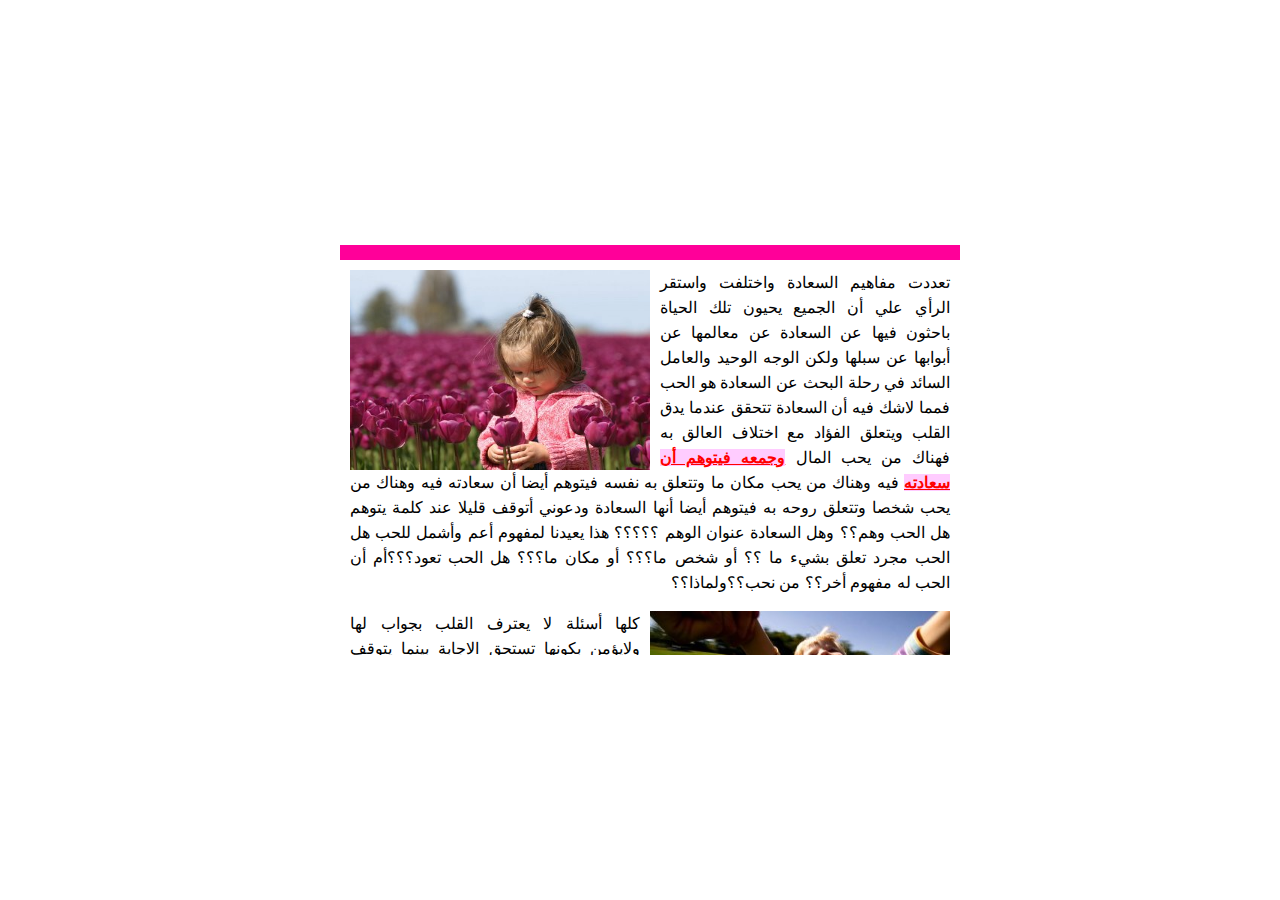
<file: example1/index.html>
<!DOCTYPE html PUBLIC "-//W3C//DTD XHTML 1.0 Transitional//EN" "http://www.w3.org/TR/xhtml1/DTD/xhtml1-transitional.dtd">
<html xmlns="http://www.w3.org/1999/xhtml">
<head>
<meta http-equiv="Content-Type" content="text/html; charset=utf-8" />
<title>Untitled Document</title>
<style type="text/css">
#txt {
	width: 600px;
	padding: 10px;
	border-top-width: 15px;
	border-top-style: solid;
	border-top-color: #F09;
	direction: rtl;
	text-align: justify;
	font-family: Tahoma, Geneva, sans-serif;
	line-height: 25px;
	margin-left: -300px;
	height: 375px;
	overflow: auto;
	margin-top: -205px;
	top: 50%;
	position: absolute;
	left: 50%;
}
#txt p #s1 {
	font-weight: bold;
	color: #F00;
	text-decoration: underline;
	background-color: #FCF;
}
#txt #pic3 {
	float: right;
	height: 128px;
	width: 128px;
	margin-left: 10px;
}
#txt #pic1 {
	float: left;
	margin-right: 10px;
	height: 200px;
	width: 300px;
}
#txt #pic2 {
	float: right;
	height: 200px;
	width: 300px;
	margin-left: 10px;
}
#txt p {
	margin-top: 0px;
}
</style>
</head>

<body>
    <div id="txt">
    
<p><img src="images/1204269-aa51483b0d57c7fb.jpg" name="pic1" id="pic1" />
تعددت مفاهيم السعادة واختلفت واستقر الرأي علي أن الجميع يحيون تلك الحياة باحثون فيها عن السعادة عن معالمها عن أبوابها عن سبلها ولكن الوجه الوحيد والعامل السائد في رحلة البحث عن السعادة هو الحب فمما لاشك فيه أن السعادة تتحقق عندما يدق القلب ويتعلق الفؤاد مع اختلاف العالق به فهناك من يحب المال <span id="s1">وجمعه فيتوهم أن سعادته</span> فيه وهناك من يحب مكان ما وتتعلق به نفسه فيتوهم أيضا أن سعادته فيه وهناك من يحب شخصا وتتعلق روحه به فيتوهم أيضا أنها السعادة ودعوني أتوقف قليلا عند كلمة يتوهم هل الحب وهم؟؟ وهل السعادة عنوان الوهم ؟؟؟؟؟ هذا يعيدنا لمفهوم أعم وأشمل للحب هل الحب مجرد تعلق بشيء ما ؟؟ أو شخص ما؟؟؟ أو مكان ما؟؟؟ هل الحب تعود؟؟؟أم أن الحب له مفهوم أخر؟؟ من نحب؟؟ولماذا؟؟</p>

<p><img src="images/happiness-300x214.jpg" name="pic2" id="pic2" />كلها أسئلة لا يعترف القلب بجواب لها ولايؤمن بكونها تستحق الاجابة بينما يتوقف عندها العقل كثيرا عندما يكون القلب في حالة سكون واطمئنان بلا شاغل يثير بداخله مشاعر ثائرة علي تساؤلات العقل ربما لا يوجد أكثر من المفسرين لمعني الحب وعلاقته بالسعادة وربما أيضا تثبت لنا الحياة يوما بعد يوم تعدد المفاهيم واختلافها وهذا شيء لايثير العجب لاننا لم نتحدث عن حقائق كونية ولا معادلات رياضية انما نحاول جاهدين التعمق في مشاعر بشرية لاتخضع لمنطق ولا قانون انما المحرك الرئيسي لها القلب ودقاته وخفقاته</p>

<p><img src="images/3423423455.png" name="pic3" id="pic3" />واذا عدنا لموضوع السعادة فمن وجهة نظري أن السعادة لا تتحقق الا بالحب ولكن ليس بحب مكان ولا زمان لا مال ولا انسان انما تتحقق بالحب النابع من القلب لكل كيان تتحقق بلفظ معاني الشر من قلب كل انسان نصل اليها عندما نرمي بأزهار الحب الحمراء في كل مكان وبلا انتظار ولا رجاء بلا ترقب ولا توجس خشية أن يقابل حبنا بجرح وأن تقابل الورود بأشواك تدميها فمن كان قلبه لاينثر سوي ماءا ليروي به عطش الارض الجدباء لاينتظر الخضار وانما سعادته الحاقة في ريه وحبه المنثور علي أرض أملا نشر الخير بها.</p>
 	</div>
</body>
</html>
</file>
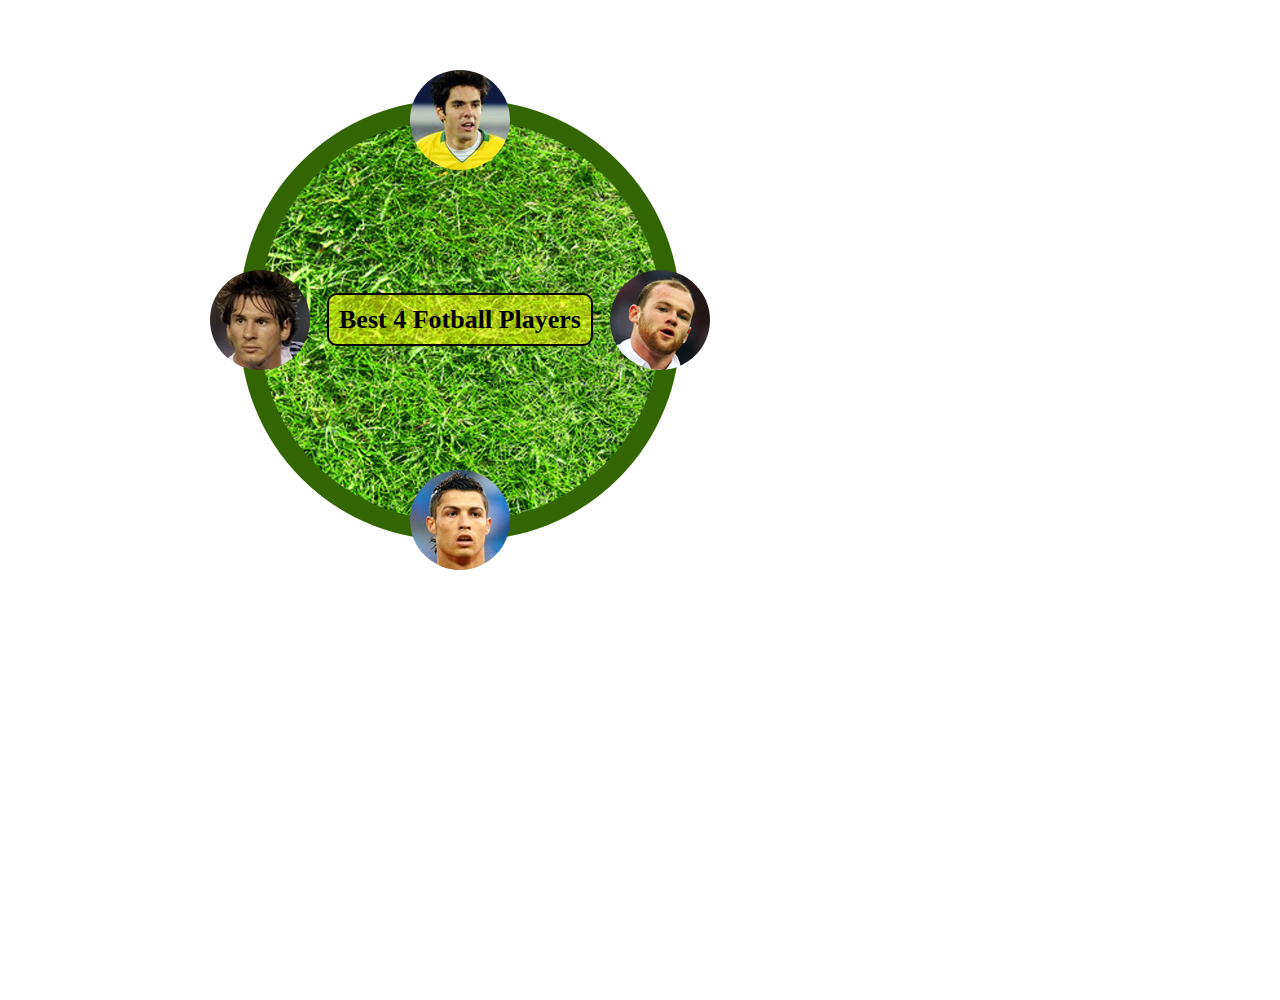
<file: example7/index.html>
<!DOCTYPE html PUBLIC "-//W3C//DTD XHTML 1.0 Transitional//EN" "http://www.w3.org/TR/xhtml1/DTD/xhtml1-transitional.dtd">
<html xmlns="http://www.w3.org/1999/xhtml">
<head>
<meta http-equiv="Content-Type" content="text/html; charset=utf-8" />
<title>Q1</title>
<link href="style.css" rel="stylesheet" type="text/css" />
</head>

<body>

<div class="main">

    <div class="bigCircle">
    <span class="text">
    Best 4 Fotball Players</span>

        <div class="smallCircle1">
      </div>
        <div class="smallCircle2">
        </div>
        <div class="smallCircle3">
        </div>
        <div class="smallCircle4">
        </div>
    
    </div>
   
</div>
</body>
</html>
</file>
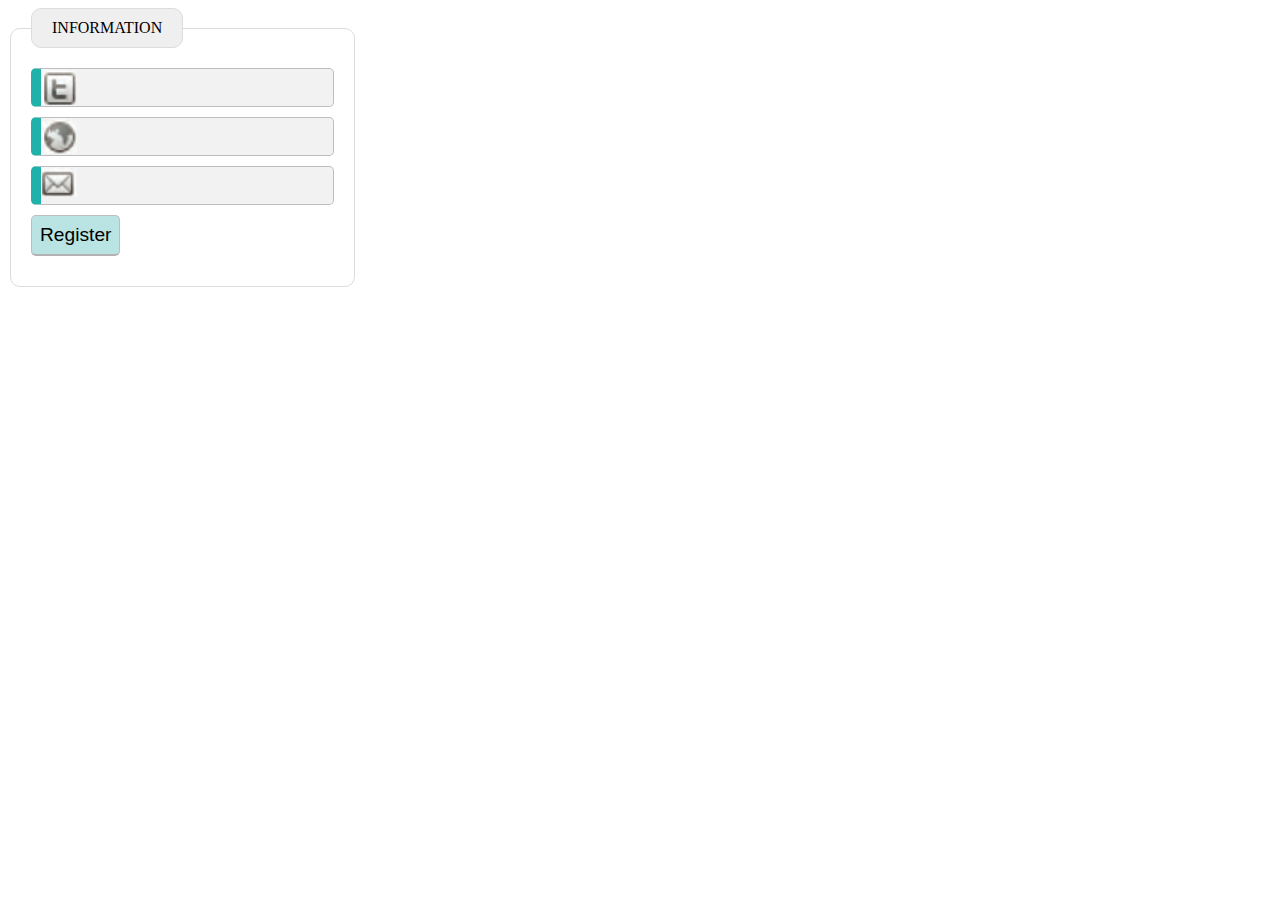
<file: example2/Form_CSS.html>
<!DOCTYPE html>
<html lang="en">
<head>
    <meta charset="UTF-8">
    <meta name="viewport" content="width=device-width, initial-scale=1.0">
    <meta http-equiv="X-UA-Compatible" content="ie=edge">
    <title>Document</title>
<style>
    .input_one {
        font-size: 120%;
        /* color: #f0b84a; */
        background-color: #f2f2f2;
        border: 1px solid #bdbdbd;
        border-radius: 5px;
        padding: 10px 10px 5px 35px;
        background-repeat: no-repeat;
        /* background-position: 2px ; */
        display: block;
        margin-bottom: 10px;
        border-left-color:lightseagreen;
        border-left-width: 10px;
    }
      input:focus {
        background-color: #ffffff;
        border: 1px solid #b1e1e4;
        border-left-color:lightseagreen;
        border-left-width: 10px;
        }
        input.email{
            background-image: url("email.jpg");
            
        }
        input.web{
            background-image: url("web.jpg");
        }
        input.twitter{
            background-image: url("twitter.jpg");
        }

fieldset {
  width: 300px;
  border: 1px solid #dcdcdc;
  border-radius: 10px;
  padding: 20px;
 }
legend {
  background-color: #efefef;
  border: 1px solid #dcdcdc;
  border-radius: 10px;
  padding: 10px 20px;
  text-transform: uppercase;}

  input.submit{
  color:black;
  border-bottom: 2px solid #b2b2b2;
  background-color: #b9e4e3;
  padding: 8px;
  }

  input.submit:hover {
  color: #333333;
  border: 1px solid #a4a4a4;
  border-top: 2px solid #b2b2b2;
  background-color: #cbdba0;
 
}
.bb
{
    font-size: 120%;
        color: #f0b84a;
        background-color: #f2f2f2;
        border: 1px solid #bdbdbd;
        border-radius: 5px;
        padding: 10px 10px 5px 35px;
        background-repeat: no-repeat;
        background-position: 2px ;
        display: block;
        margin-bottom: 10px;
}
a{
cursor: wait;}  
    </style>
</head>
<body>
    <form>
        <fieldset>
            <legend>Information</legend>
        <input type="text" class="twitter input_one">
        <input type="text" class="web input_one">
        <input type="email" class="email input_one">
        <input type="submit" class="submit bb" value="Register">
        
    </fieldset>
    </form>
</body>
</html>
</file>
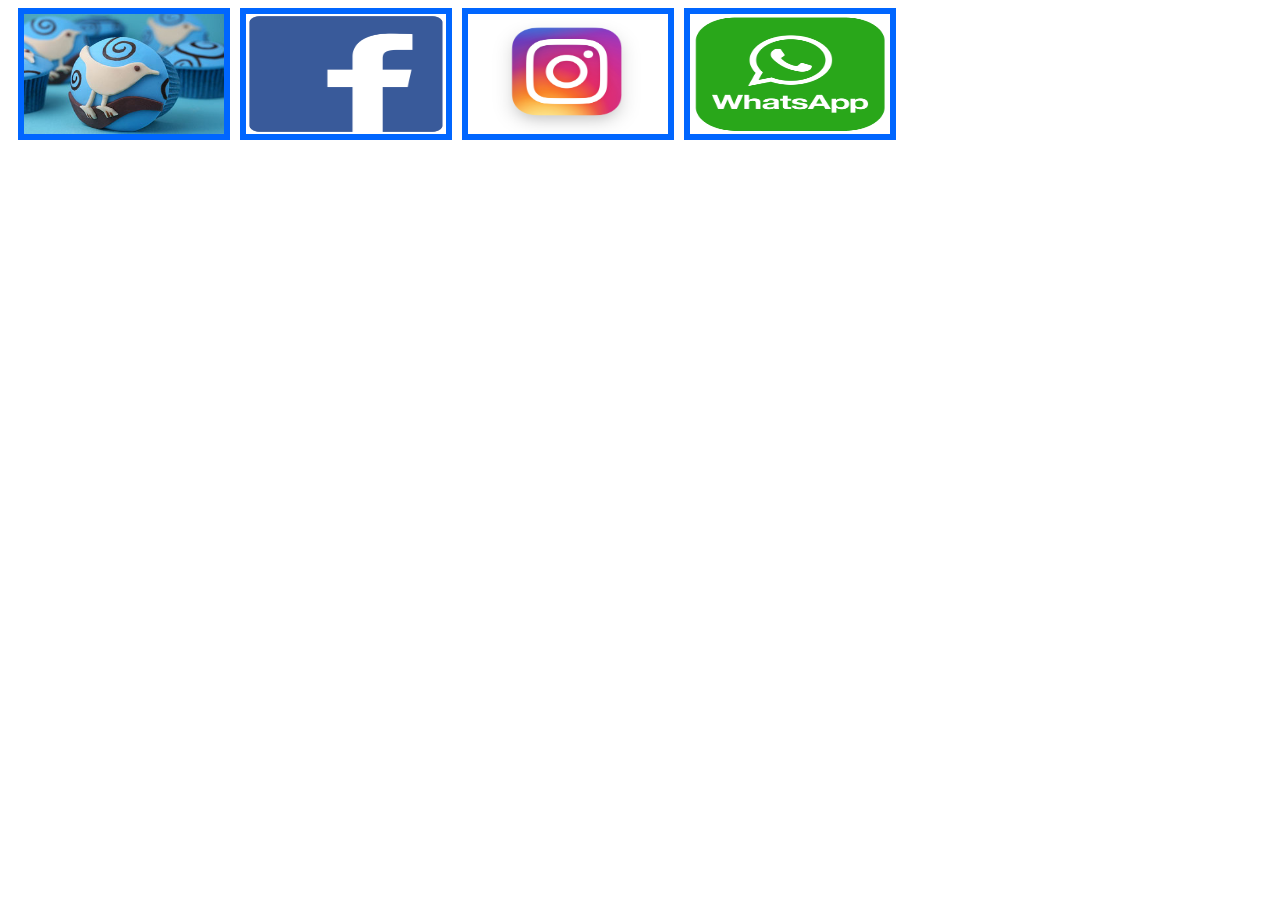
<file: example4/transition.html>
<!DOCTYPE html>
<html lang="en">
<head>
    <meta charset="UTF-8">
    <meta name="viewport" content="width=device-width, initial-scale=1.0">
    <meta http-equiv="X-UA-Compatible" content="ie=edge">
    <title>Document</title>
    <style>
    
.box
{
    border: 6px solid #06F;
	height: 120px;
	width: 200px;
	position: relative;
	overflow: hidden;
	float: left;
	margin-left: 10px;

}
.hiddenBox
{
    position: absolute;
	bottom: -50px;
	background-color: #06F;
	left: 0px;
	right: 0px;
	height: 40px;
	padding: 5px;
    /* border: solid; */
    transition: 2s;
}
.box:hover .hiddenBox
{
    bottom: 0px;	

}
span{
    color:white;
    font-weight: bold;
}
span span
{
    color: tomato;
    font-weight: 100;
}
.box img {
	height: 120px;
	width: 200px;
}

    </style>
</head>
<body>
   
    <div class="box"><img src="twitter2.jpg"><div class="hiddenBox"><span>Twitter<br/><span>Socail network</span></div></div>
    <div class="box"><img src="fb.jpg"><div class="hiddenBox"><span>Face book<br/><span>Socail network</span></div></div>
    <div class="box"><img src="instagram.jpg"><div class="hiddenBox"><span>Instagram<br/><span>Socail network</span></div></div>
    <div class="box"><img src="whatsapp.jpg"><div class="hiddenBox"><span>whatsapp<br/><span>Socail network</span></div></div>

</body>
</html>
</file>
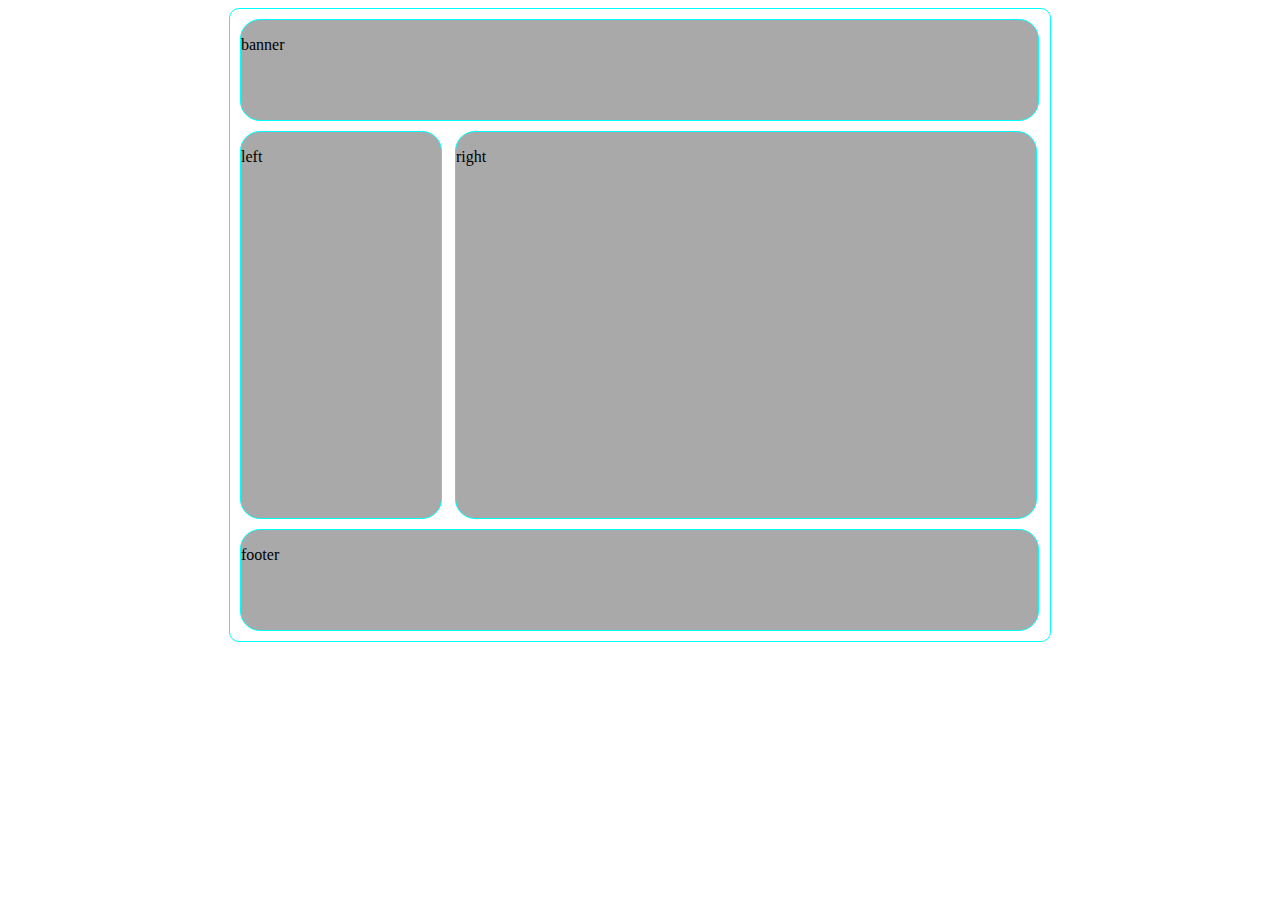
<file: example5/Layout_Positions.html>
<!DOCTYPE html>
<html lang="en">
<head>
   
    <style>
      .main
      {
        margin-left: auto;
        margin-right: auto;
        width: 820px;
        height: auto;
        border:solid;
        border-color: cyan;
        border-width: 1px;
        border-radius: 10px;
        
    
      }
      .banner
      {
        border: solid;
        border-width: 1px;
        border-color: cyan;
        background-color: darkgrey;
        width: 797px;
        height: 100px;
        margin: 10px;
        border-radius: 20px;
      }
      .banner img{
        width: 800px;
        height: 100px;
      }
      .left {
        border: solid;
        border-color: cyan;
        background-color: darkgrey;
        width: 200px;
        border-radius: 20px;
        height: 386px;
        margin-left: 10px;
        position: absolute;
        border-width: 1px;


      }
       .right {
        border: solid;
        border-width: 1px;
        border-color: cyan;
        background-color: darkgrey;
        width: 580px;
        border-radius: 20px;
        height: 386px;
        position: relative;
        height: 386px;
        left: 225px;
        top:0px;
      }
      
      .footer
      {
        border: solid;
        border-color: cyan;
        border-width: 1px;
        border-radius: 20px;
        background-color: darkgrey;
        width: 797px;
        height: 100px;
        margin: 10px;
        position: relative; 
      }

 h1 {
  position:fixed;
  top: 0px;
  left: 50px;
  padding: 10px;
  margin: 0px;
  width: 100%;
  background-color: #efefef;}
p.example {
  margin-top: 500px;} 
    </style>
   
</head>
<body>
  
  <div class="main">
<div class="banner"><p>banner</p></div>
<div class="left"><p></p>left</div>
<div class="right"><p>right</p></div>
<div class="footer"><p>footer</p></div>
  </div><!-- ///end of main div/// -->
</body>

</html>
</file>
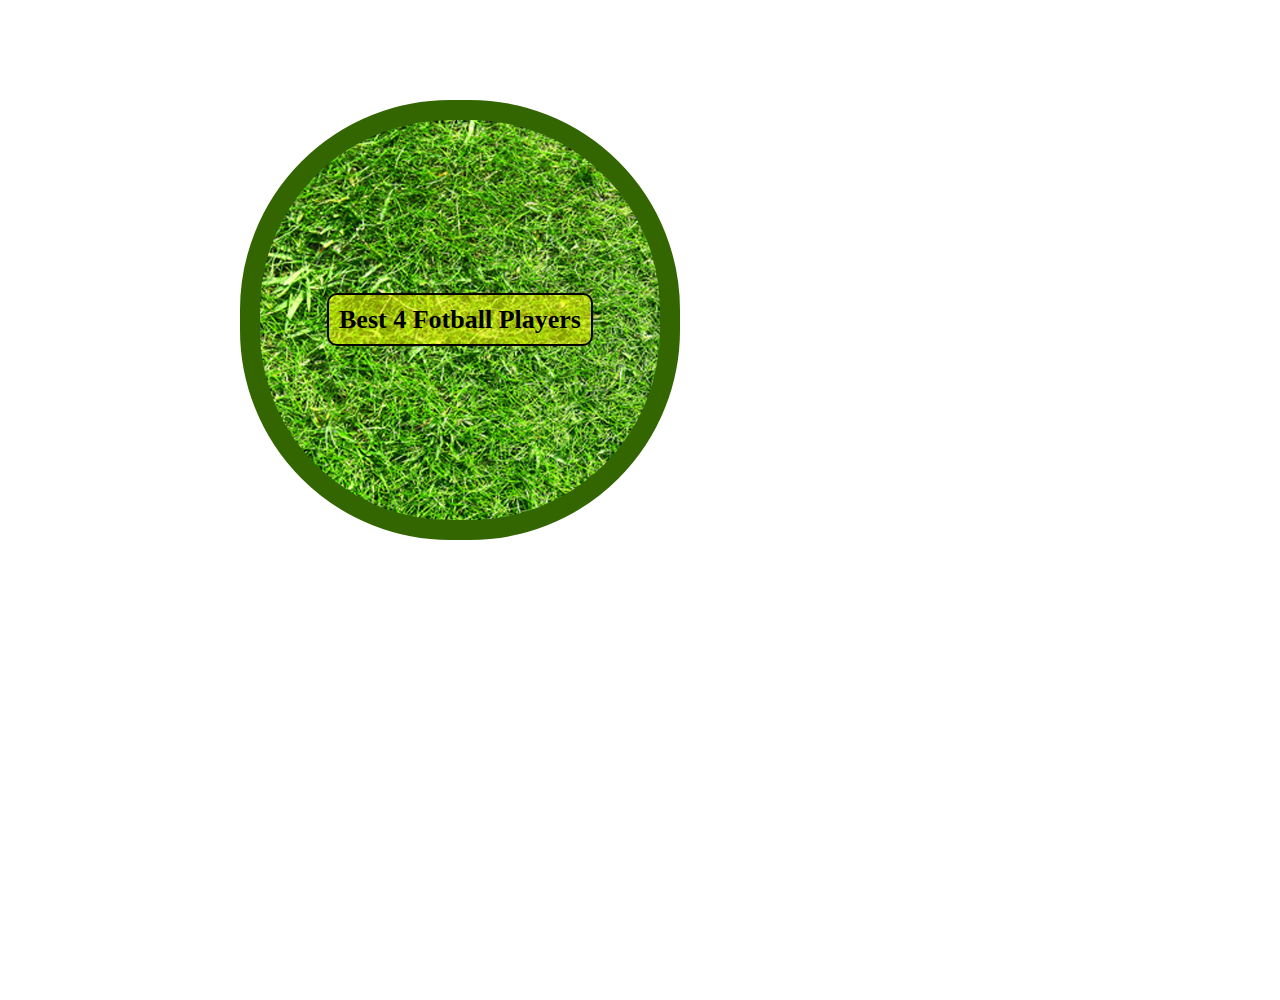
<file: example7/index2.html>
<!DOCTYPE html PUBLIC "-//W3C//DTD XHTML 1.0 Transitional//EN" "http://www.w3.org/TR/xhtml1/DTD/xhtml1-transitional.dtd">
<html >
<head>
<meta http-equiv="Content-Type" content="text/html; charset=utf-8" />
<title>Q1</title>
<link href="style.css" rel="stylesheet" type="text/css" />
</head>

<body>

<div class="main">

    <div class="bigCircle">
        <span class="text">
        Best 4 Fotball Players</span>
   </div>

</div>
</body>
</html>
</file>
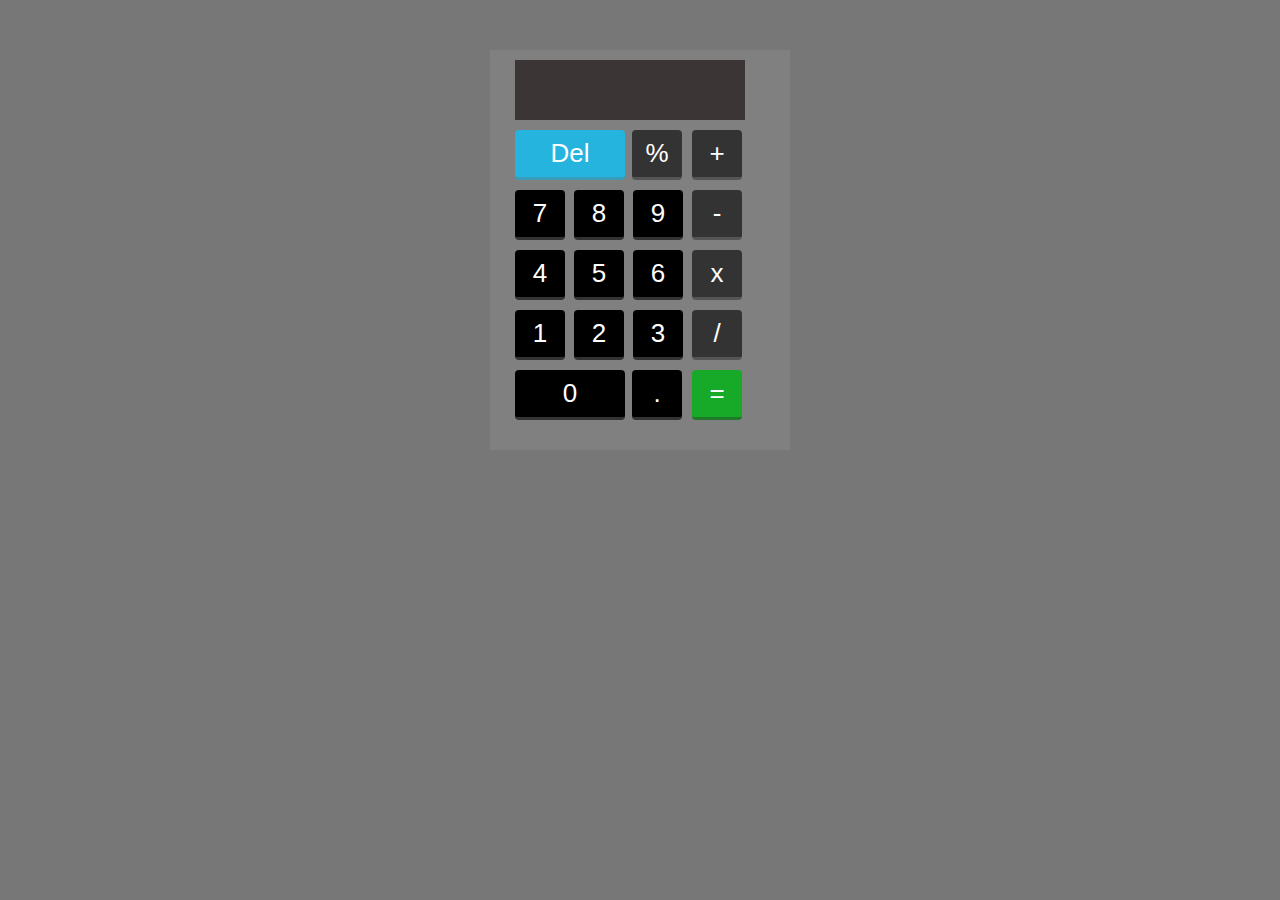
<file: example6/calcuator/cal.html>
<!DOCTYPE html>
<html lang="en">
<head>
    <meta charset="UTF-8">
    <title>Document</title>
    <link rel="stylesheet" href="cal.css">
    <script src="calJS.js"></script>
</head>
<body>
    <div id="background"><!-- Main background -->
             
        <div id="result"></div>
             
         <div id="main">
             <div id="first-rows">
              <button class="del-bg" id="delete">Del</button>
                 <button value="%" class="btn-style operator opera-bg fall-back">%</button>
                 <button value="+" class="btn-style opera-bg value align operator">+</button>
                 </div>
                 
               <div class="rows">
             <button value="7" class="btn-style num-bg num first-child">7</button>
                 <button value="8" class="btn-style num-bg num">8</button>
                 <button value="9" class="btn-style num-bg num">9</button>
                 <button value="-" class="btn-style opera-bg operator">-</button>
                 </div>
                 
                 <div class="rows">
                 <button value="4" class="btn-style num-bg num first-child">4</button>
                 <button value="5" class="btn-style num-bg num">5</button>
                 <button value="6" class="btn-style num-bg num">6</button>
                 <button value="*" class="btn-style opera-bg operator">x</button>
                 </div>
                 
                 <div class="rows">
                 <button value="1" class="btn-style num-bg num first-child">1</button>
                 <button value="2" class="btn-style num-bg num">2</button>
                 <button value="3" class="btn-style num-bg num">3</button>
                 <button value="/" class="btn-style opera-bg operator">/</button>
                 </div>
                 
                 <div class="rows">
                 <button value="0" class="num-bg zero" id="delete">0</button>
                 <button value="." class="btn-style num-bg period fall-back">.</button>
                 <button value="=" id="eqn-bg" class="eqn align">=</button>
                 </div>
                
             </div>
         
         </div>
 
</body>
</html>
</file>
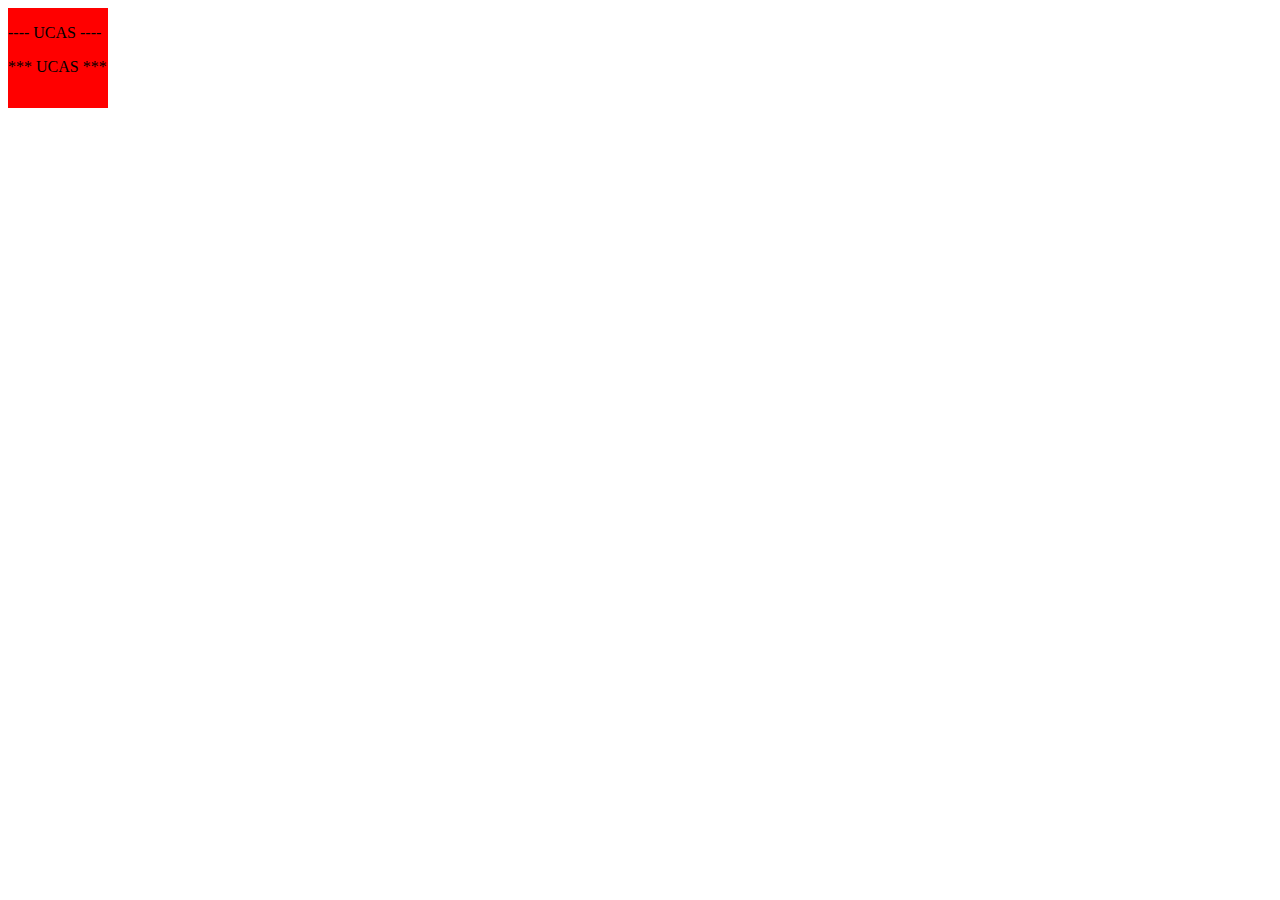
<file: example8/animation/example.html>
<!doctype html>
<html>
<head>
<meta charset="utf-8">
<title>Untitled Document</title>
<link href="css1.css" rel="stylesheet" type="text/css" media="all">
</head>

<body>
<div class="m1">
  <p>---- UCAS ----</p>
  <p>*** UCAS ***</p>

 </div>


</body>
</html>
</file>
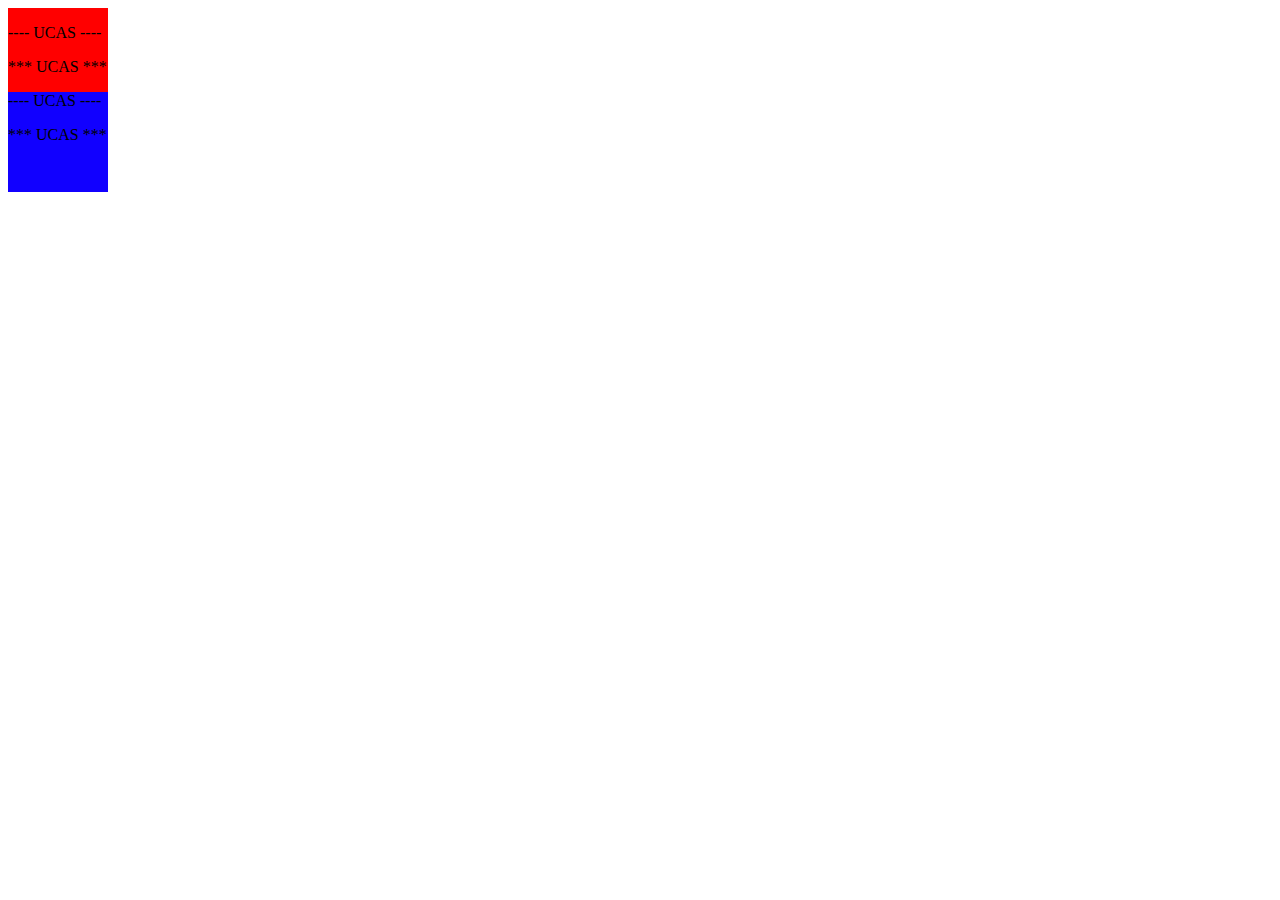
<file: example8/animation/example2.html>
<!doctype html>
<html>
<head>
<meta charset="utf-8">
<title>Untitled Document</title>
<link href="css1.css" rel="stylesheet" type="text/css" media="all">
</head>

<body>
<div class="m1">
  <p>---- UCAS ----</p>
  <p>*** UCAS ***</p>
  <div class="m2">
    <p>---- UCAS ----</p>
    <p>*** UCAS ***</p>
   </div>
</div>


</body>
</html>
</file>
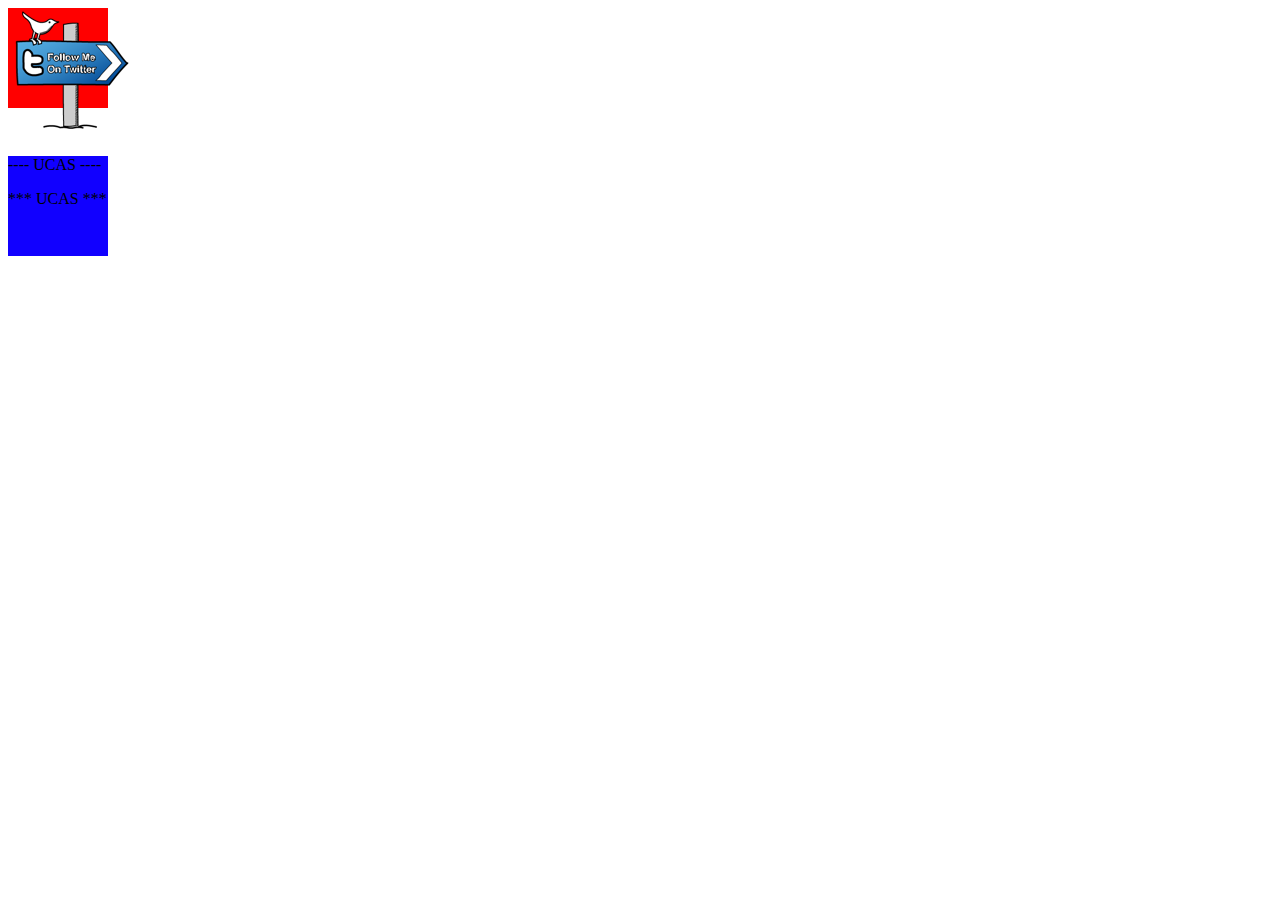
<file: example8/animation/example3.html>
<!doctype html>
<html>
<head>
<meta charset="utf-8">
<title>Untitled Document</title>
<link href="css1.css" rel="stylesheet" type="text/css" media="all">
</head>

<body>
<div class="m1">   <img src="1.png"> 
  
  <div class="m2">
    <p>---- UCAS ----</p>
    <p>*** UCAS ***</p>
   </div>
</div>


</body>
</html>
</file>
<file: example7/style.css>
@charset "utf-8";
/* CSS Document */

.main{
	width:800px;
	height:800px;
	margin:100px auto;
	
}
.bigCircle{
	width:400px;
	height:400px;
	background:#09F;
	position:relative;
	-webkit-border-radius:210px;
	transition:all 0.5s;
	background:url(bg.png) no-repeat ;
	line-height:400px;
	text-align:center;
	font-size:26px;
	border:20px solid #360;;
}

.text{
	border:solid 2px #000;
	background:rgba(255,255,0,0.5);
	padding:10px;
	border-radius:10px;
	col9or:#000;
	font-weight:bold;

}

.smallCircle1{
	width:100px;
	height:100px;
	background:#F00;
	position:absolute;	
	left:-50px;
	top:150px;
	-webkit-border-radius:50px;
		transition:all 0.5s;
		background:url(1.png) no-repeat ;


}

.smallCircle2{
	width:100px;
	height:100px;
	background:#F00;
	position:absolute;	
	left:150px;
	top:350px;
	-webkit-border-radius:50px;
	transition:all 0.5s;
	background:url(2.png) no-repeat ;




}

.smallCircle3{
	width:100px;
	height:100px;
	background:#F00;
	position:absolute;	
	left:350px;
	top:150px;
	-webkit-border-radius:50px;
     transition:all 0.5s;
	 background:url(3.png) no-repeat ;




}

.smallCircle4{
	width:100px;
	height:100px;
	background:#F00;
	position:absolute;	
	left:150px;
	top:-50px;
	-webkit-border-radius:50px;
	transition:all 0.5s;
	background:url(4.png) no-repeat;
	



}


.smallCircle1:hover, .smallCircle2:hover, .smallCircle3:hover, .smallCircle4:hover{
	-webkit-transform:scale(1.5);
	border-radius:100px;
	border:5px solid #C90;
}


.bigCircle:hover{
	
}
</file>
<file: example6/calcuator/cal.css>
body {
  background:#777;
}

#background {
    width:300px;
    height:400px;
    background:gray;
    margin:50px auto;
   
    transition: all 2s ease;
}

button {
    border:0;
    color:#fff;
}

#result {
    display:block;
    font-family: sans-serif;
    width:230px;
    height:40px;
    margin:10px auto;
    text-align: right;
    border:0;
    background:#3b3535;
    color:#fff;
    padding-top:20px;
    font-size:20px;
    margin-left: 25px;
    outline: none;
    overflow: hidden;
    letter-spacing: 4px;
    position: relative;
    top:10px;
}

#result:hover {
    
    cursor: text;
    
}

#first-rows {
    margin-bottom: 20px;
    position: relative;
    top:10px;
}

.rows {
    width:300px;
    margin-top:10px;
}

#delete {
    width:110px;
    height:50px;
    margin-left:25px;
    border-radius:4px;
}

/* Aligning the division and dot button properly */
.fall-back {
    margin-left:3px !important;
}

/* Aligning the addition and equals to button properly */
.align {
    margin-left: 6px !important;
}

/* Button styling */
.btn-style {
    width:50px;
    height:50px;
    margin-left:5px;
    border-radius:4px;
}

.eqn {
    width:50px;
    height:50px;
    margin-left:5px;
    border-radius:4px;
}

.first-child {
 margin-left:25px;
}


/* Adding background color to the number values */
 .num-bg {
    background:#000;
    color:#fff;
    font-size:26px;
    cursor:pointer;
    outline:none;
    border-bottom:3px solid #333;
}

 .num-bg:active {
    background:#000;
    color:#fff;
    font-size:26px;
    cursor:pointer;
    outline:none;
    box-shadow: inset 5px 5px 5px #555;
}

/*Adding background color to the operator values */ 
.opera-bg {
    background:#333;
    color:#fff;
    font-size:26px;
    cursor: pointer;
    outline:none;
    border-bottom:3px solid #555;
}

.opera-bg:active {
    background:#333;
    color:#fff;
    font-size:26px;
    cursor: pointer;
    outline:none;
    box-shadow: inset 4px 4px 4px #555;
}

/*Adding a background color to the delete button */
.del-bg {
    background:#24b4de;
    color:#fff;
    font-size:26px;
    cursor: pointer;
    outline:none;
    border-bottom:3px solid #399cb9;
}

.del-bg:active {
    background:#24b4de;
    color:#fff;
    font-size:26px;
    cursor: pointer;
    outline:none;
    box-shadow: inset 4px 4px 4px #399cb9;
}

/*Adding a background color to the equals to button */
#eqn-bg {
    background:#17a928;
    color:#fff;
    font-size:26px;
    cursor: pointer;
    outline:none;
    border-bottom:3px solid #1f7a29;
}

#eqn-bg:active {
    background:#17a928;
    color:#fff;
    font-size:26px;
    cursor: pointer;
    outline:none;
    box-shadow: inset 4px 4px 4px #1f7a29;
}
</file>
<file: example8/animation/css1.css>
@charset "utf-8";
/* CSS Document */


@keyframes example1 {
	0%{background-color:red;left:0px;top:0px}
	25%{background-color:yellow;left:200px;top:0px}
	50%{background-color:blue;left:200px;top:200px}
	75%{background-color:green; left:0px;top:200px}
	100%{background-color:green; left:0px;top:0px}
	
}

@keyframes example2 {
	0%{background-color:red;right:0px;down:0px}
	25%{background-color:yellow;right:200px;down:0px}
	50%{background-color:blue;right:200px;down:200px}
	75%{background-color:green; right:0px;down:200px}
	100%{background-color:green; right:0px;down:0px}
	
}

.m1 { width:100px;
height:100px;
background-color:red;
position:absolute ;
animation-name: example1;
animation-duration:4s;
}
.m2 { width:100px;
    height:100px;
    background-color:rgb(17, 0, 255);
    position: relative;
    animation-name: example2;
    animation-duration:4s;
}
</file>
